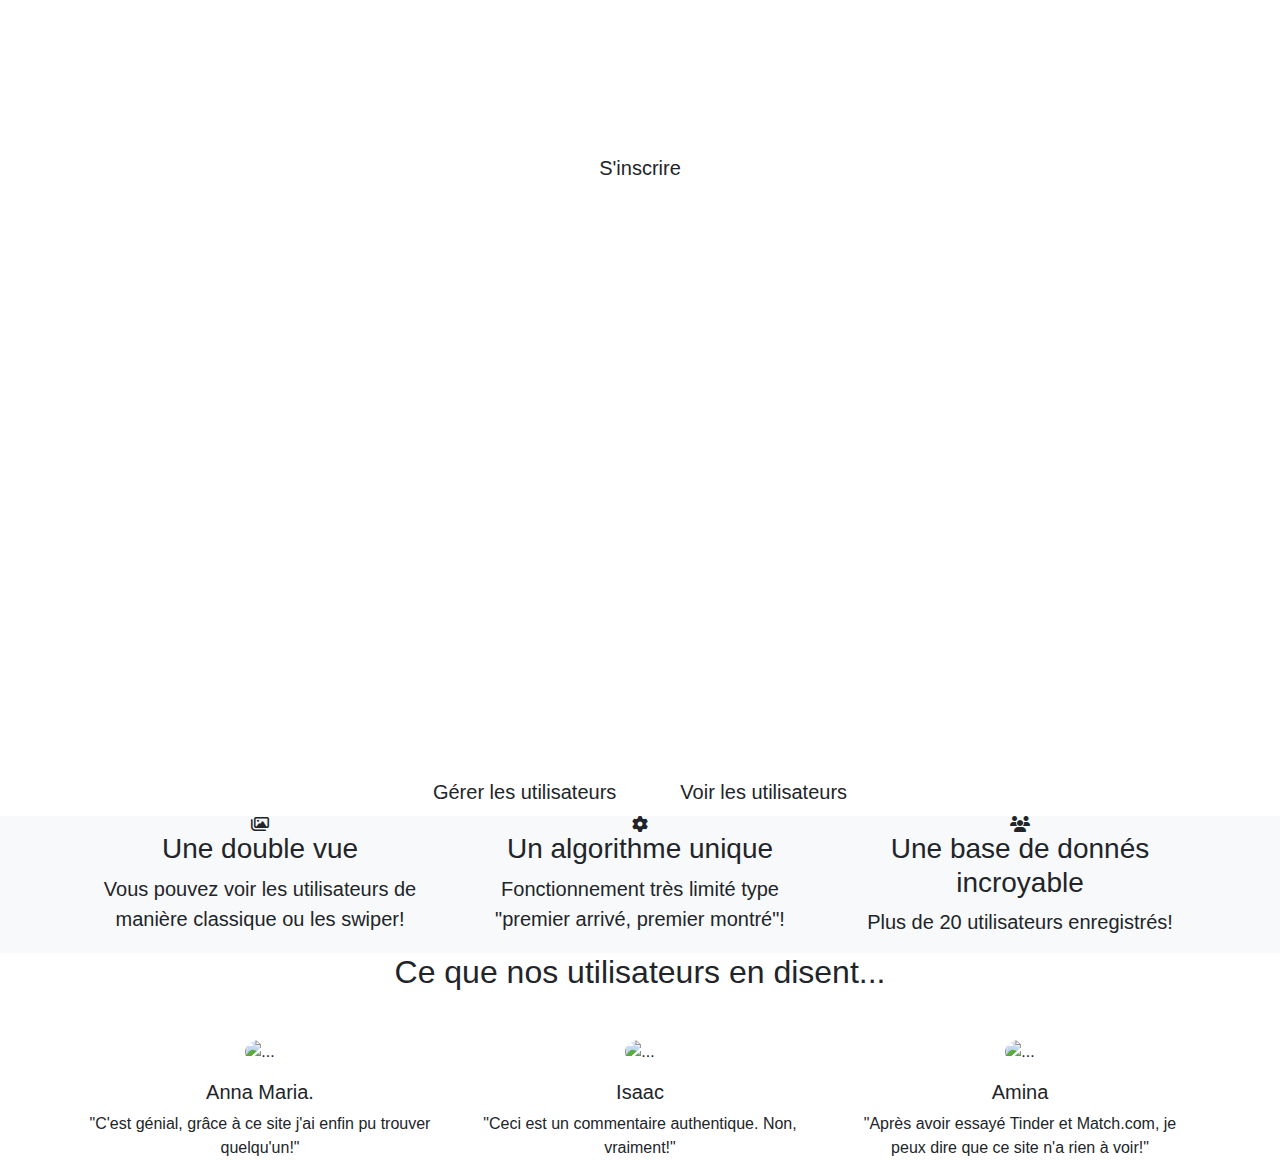
<file: src/main/resources/templates/index.html>
<!DOCTYPE html>
<html  xmlns:th="http://www.thymeleaf.org" lang="">
<head>
  <meta http-equiv="Content-Type" content="text/html; charset=UTF-8">
  <meta name="viewport" content="width=device-width,initial-scale=1.0, minimum-scale=1.0">

  <title>LUVMO - Accueil</title>
  <link rel="stylesheet" href="https://maxcdn.bootstrapcdn.com/bootstrap/4.5.2/css/bootstrap.min.css">

  <script src="https://ajax.googleapis.com/ajax/libs/jquery/3.6.0/jquery.min.js"></script>
  <script src="https://maxcdn.bootstrapcdn.com/bootstrap/3.4.1/js/bootstrap.min.js"></script>
  <link rel="stylesheet" type="text/css" th:href="@{/css/stylebs.css}"/>
  <link rel="stylesheet" type="text/css" th:href="@{/css/style.css}"/>
  <link rel="stylesheet" href="https://cdnjs.cloudflare.com/ajax/libs/font-awesome/6.1.1/css/all.min.css"/>

  <!-- Favicon-->
<!--  <link rel="icon" type="image/x-icon" href="assets/favicon.ico" />-->
  <!-- Bootstrap icons-->
  <link href="https://cdn.jsdelivr.net/npm/bootstrap-icons@1.5.0/font/bootstrap-icons.css" rel="stylesheet" type="text/css" />
  <!-- Google fonts-->
  <link href="https://fonts.googleapis.com/css?family=Lato:300,400,700,300italic,400italic,700italic" rel="stylesheet" type="text/css" />


</head>
<body>
<header>
  <div th:replace="fragments/header :: header"></div>
</header>
<header class="masthead">
  <div class="container position-relative">
    <div class="row justify-content-center">
      <div class="col-xl-6">
        <div th:if="${session.utilisateur == null}" class="text-center text-white">
          <!-- Page heading-->
          <h1 class="mb-5">Trouvez l'amour dès maintenant!</h1>
            <div class="row justify-content-center">
              <div class="col-auto text-center"><a th:href="@{/inscription}" class="btn btn-lg">S'inscrire</a></div>
            </div>
        </div>
        <div th:if="${session.utilisateur != null}" class="text-center text-white">
          <!-- Page heading-->
          <h1 th:if="${session.utilisateur.sexe && !session.utilisateur.admin}" class="mb-5">[[${session.utilisateur.prenom}]], êtes-vous prête à trouver l'amour?</h1>
          <h1 th:if="${!session.utilisateur.sexe && !session.utilisateur.admin}" class="mb-5">[[${session.utilisateur.prenom}]], êtes-vous prêt à trouver l'amour?</h1>
          <h1 th:if="${session.utilisateur.admin}" class="mb-5">[[${session.utilisateur.prenom}]], êtes-vous prêt à gérer les utilisateurs?</h1>

          <div class="row justify-content-center">
            <div class="col-auto" th:if="${session.utilisateur.admin}"><a th:href="@{/utilisateurs/liste}" class="btn btn-lg">Gérer les utilisateurs</a></div>
            <div class="col-auto" th:if="${!session.utilisateur.admin}"><a th:href="@{/utilisateurs/swipe}" class="btn btn-lg">Voir les utilisateurs</a></div>

          </div>
        </div>
      </div>
    </div>
  </div>
</header>
<!-- Icons Grid-->
<section class="features-icons bg-light text-center">
  <div class="container">
    <div class="row">
      <div class="col-lg-4">
        <div class="features-icons-item mx-auto mb-5 mb-lg-0 mb-lg-3">
          <div class="features-icons-icon d-flex"><i class="fa-regular fa-images m-auto"></i></div>
          <h3>Une double vue</h3>
          <p class="lead mb-0">Vous pouvez voir les utilisateurs de manière classique ou les swiper!</p>
        </div>
      </div>
      <div class="col-lg-4">
        <div class="features-icons-item mx-auto mb-5 mb-lg-0 mb-lg-3">
          <div class="features-icons-icon d-flex"><i class="fa-solid fa-gear m-auto"></i></div>
          <h3>Un algorithme unique</h3>
          <p class="lead mb-0">Fonctionnement très limité type "premier arrivé, premier montré"!</p>
        </div>
      </div>
      <div class="col-lg-4">
        <div class="features-icons-item mx-auto mb-0 mb-lg-3">
          <div class="features-icons-icon d-flex"><i class="fa-solid fa-users m-auto"></i></div>
          <h3>Une base de donnés incroyable</h3>
          <p class="lead mb-0">Plus de 20 utilisateurs enregistrés!</p>
        </div>
      </div>
    </div>
  </div>
</section>
<!-- Testimonials-->
<section class="testimonials text-center bg-white">
  <div class="container">
    <h2 class="mb-5">Ce que nos utilisateurs en disent...</h2>
    <div class="row">
      <div class="col-lg-4">
        <div class="testimonial-item mx-auto mb-5 mb-lg-0">
          <img class="img-fluid rounded-circle mb-3" th:src="@{${'/images/utilisateurs/Anna Maria.jpg'}}" alt="..." />
          <h5>Anna Maria.</h5>
          <p class="font-weight-light mb-0">"C'est génial, grâce à ce site j'ai enfin pu trouver quelqu'un!"</p>
        </div>
      </div>
      <div class="col-lg-4">
        <div class="testimonial-item mx-auto mb-5 mb-lg-0">
          <img class="img-fluid rounded-circle mb-3"  th:src="@{${'/images/utilisateurs/Isaac Henry.jpg'}}" alt="..." />
          <h5>Isaac</h5>
          <p class="font-weight-light mb-0">"Ceci est un commentaire authentique. Non, vraiment!"</p>
        </div>
      </div>
      <div class="col-lg-4">
        <div class="testimonial-item mx-auto mb-5 mb-lg-0">
          <img class="img-fluid rounded-circle mb-3"  th:src="@{${'/images/utilisateurs/Amina Elshal.png'}}" alt="..." />
          <h5>Amina</h5>
          <p class="font-weight-light mb-0">"Après avoir essayé Tinder et Match.com, je peux dire que ce site n'a rien à voir!"</p>
        </div>
      </div>
    </div>
  </div>
</section>
<div th:replace="fragments/footer :: footer"></div>

</body>
</html>
</file>
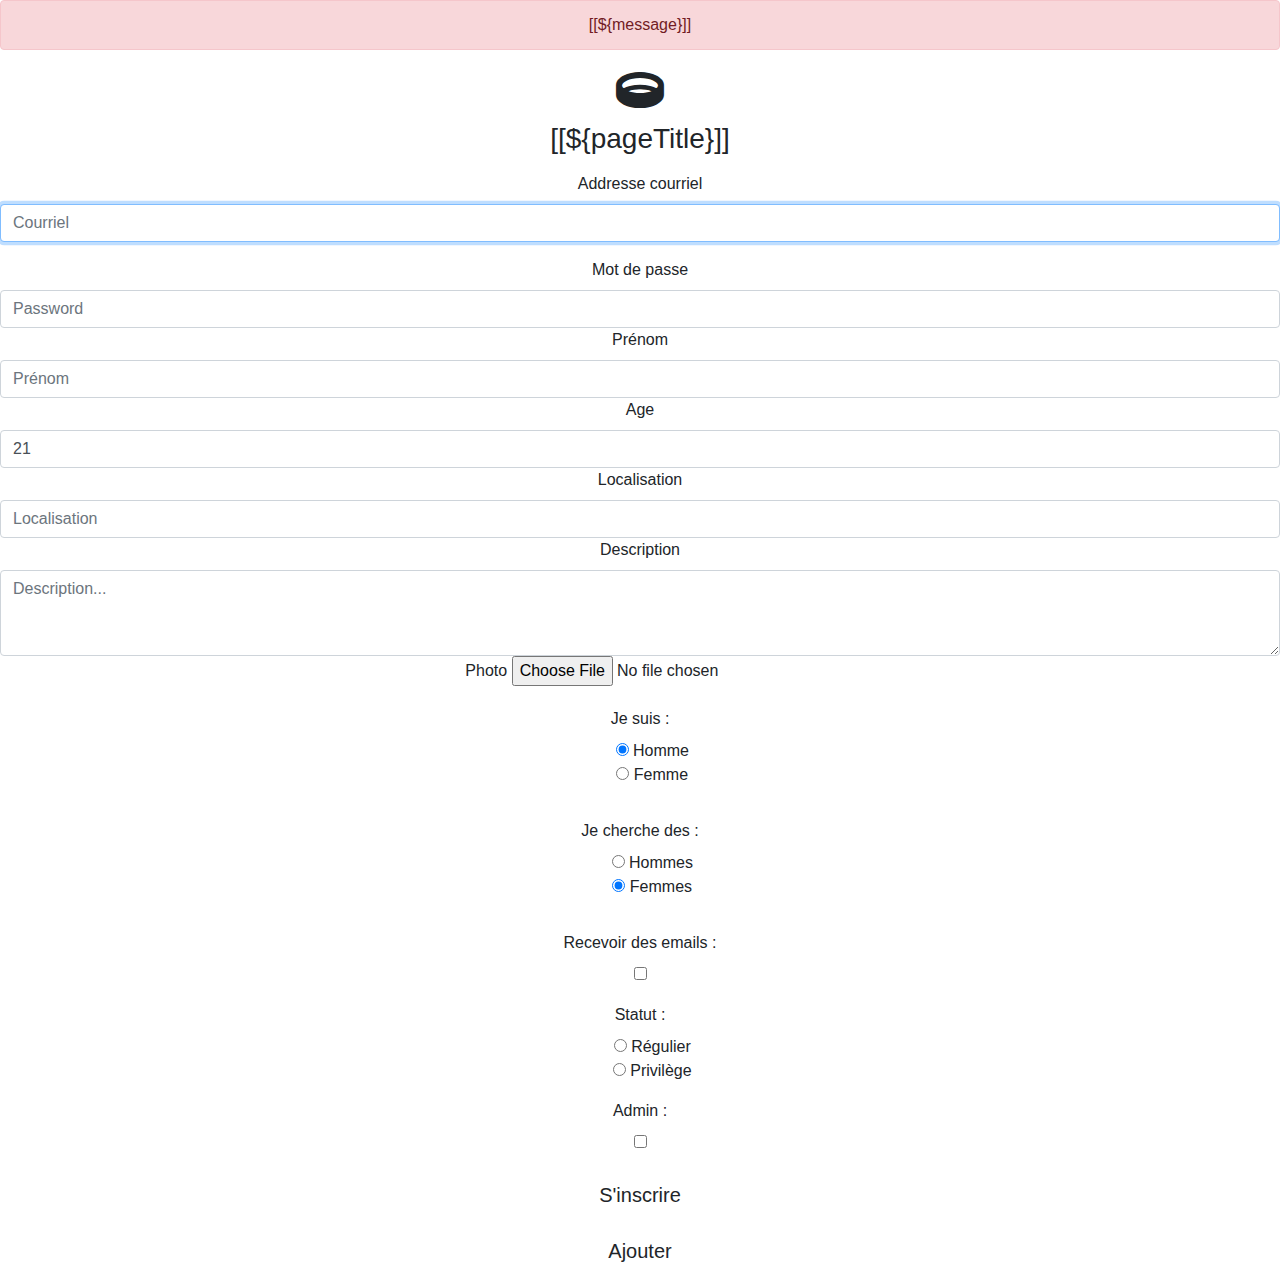
<file: src/main/resources/templates/inscription.html>
<!DOCTYPE html>
<html xmlns:th="http://www.thymeleaf.org" xmlns="http://www.w3.org/1999/html" lang="">
<head>
  <meta http-equiv="Content-Type" content="text/html; charset=UTF-8">
  <meta name="viewport" content="width=device-width,initial-scale=1.0, minimum-scale=1.0">

  <title>LUVMO - Inscription</title>
  <link rel="stylesheet" href="https://maxcdn.bootstrapcdn.com/bootstrap/4.5.2/css/bootstrap.min.css">

  <script src="https://ajax.googleapis.com/ajax/libs/jquery/3.6.0/jquery.min.js"></script>
  <script src="https://maxcdn.bootstrapcdn.com/bootstrap/3.4.1/js/bootstrap.min.js"></script>
  <link rel="stylesheet" href="https://cdnjs.cloudflare.com/ajax/libs/font-awesome/6.1.1/css/all.min.css"/>
  <script src="https://cdnjs.cloudflare.com/ajax/libs/popper.js/1.12.3/umd/popper.min.js" ></script>
  <script src="https://maxcdn.bootstrapcdn.com/bootstrap/4.0.0-beta.2/js/bootstrap.min.js"></script>

  <link rel="stylesheet" type="text/css" th:href="@{/css/style.css}"/>
  <link rel="stylesheet" type="text/css" th:href="@{/css/signin.css}"/>
  <link rel="stylesheet" type="text/css" th:href="@{/css/stylebs.css}"/>



</head>
<body>
<header>
  <div th:replace="fragments/header :: header"></div>

</header>
<div th:if="${message!= null}" class="alert alert-danger text-center">
  [[${message}]]
</div>

<div class="form-body text-center">
<form class="form-signin" th:action="@{/inscription}" method="post" th:object="${utilisateur}" enctype="multipart/form-data" onsubmit="return checkEmail(this);">
  <i class="fa-solid fa-ring fa-3x mb-2"></i>

  <h1 class="h3 mb-3 font-weight-normal">[[${pageTitle}]]</h1>
  <input type="hidden" th:field="*{id}" />

  <div class="form-group">
  <label for="email">Addresse courriel</label>
  <input type="email" id="email" maxlength="120" class="form-control" th:field="*{email}" placeholder="Courriel" required autofocus
         oninvalid="this.setCustomValidity('Veuillez entrer un email valide.')"
         oninput="setCustomValidity('')">
  </div>

  <label for="password">Mot de passe</label>
  <input type="password" id="password" class="form-control" th:field="*{password}" placeholder="Password" required
         pattern="(?=^.{8,}$)((?=.*\d)|(?=.*\W+))(?![.\n])(?=.*[A-Z])(?=.*[a-z]).*$"
         oninvalid="this.setCustomValidity('Votre mot de passe doit faire minimum 8 caractères de long, contenir au moins une minuscule, une majuscule et un nombre/caractère spécial..')"
         oninput="setCustomValidity('')"
  >

  <label for="prenom">Prénom</label>
  <input type="text" id="prenom" class="form-control" max="45" th:field="*{prenom}" placeholder="Prénom" required
         pattern="[a-zA-Z]{1,30}"
         oninvalid="this.setCustomValidity('Veuillez rentrer un prenom valide, lettres uniquement.')"
         oninput="setCustomValidity('')">

  <label for="age">Age</label>
  <input type="number" min="21" value="21" max="100" step="any" id="age" class="form-control" th:field="*{age}" placeholder="Age" required
         oninvalid="this.setCustomValidity('Veuillez rentrer un age valide.')"
         oninput="setCustomValidity('')">

  <label for="localisation">Localisation</label>
  <input type="text" id="localisation" class="form-control" maxlength="60" th:field="*{localisation}" placeholder="Localisation" required
         pattern="[a-zA-Z]{1,50}"
         oninvalid="this.setCustomValidity('Veuillez rentrer une localisation valide, lettres uniquement.')"
         oninput="setCustomValidity('')">

  <label for="description" >Description</label>
  <textarea class="form-control" id="description" th:field="*{description}" rows="3" maxlength="500" placeholder="Description..."></textarea>

  <label>Photo</label>
  <input type="file" id="fileImage" name="fileImage"/>

  <div class="form-group py-3">
    <label class="control-label" for="sexe">Je suis : </label>
    <div class="form-check">
      <label class="radio" for="homme"></label>
      <input type="radio" id="homme" value="false" name="sexe" th:field="*{sexe}" checked />
      Homme</label>
    </div>
    <div class="form-check">
      <label class="radio" for="femme"></label>
      <input type="radio" id="femme" value="true" name="sexe" th:field="*{sexe}"/>
      Femme</label>
    </div>
  </div>

  <div class="form-group pb-3">
    <label class="control-label" for="preference">Je cherche des : </label>
    <div class="form-check">
      <label class="radio" for="hommes"></label>
      <input type="radio" id="hommes" value="false" name="preference" th:field="*{preference}" />
      Hommes</label>
    </div>
    <div class="form-check">
      <label class="radio" for="femmes"></label>
      <input type="radio" id="femmes" value="true" name="preference" th:field="*{preference}" checked/>
      Femmes</label>
    </div>
  </div>

  <div class="form-group">
    <label for="emails">Recevoir des emails : </label>
    <div class="checkbox mb-3">
      <input type="checkbox" id="emails" th:field="*{recevoirEmails}">
    </div>
  </div>

  <div th:if="${session.status == 'Admin'}" class="form-group">
    <label for="statut">Statut : </label>
      <div class="form-check">
        <label class="radio" for="regulier"></label>
        <input type="radio" id="regulier" value="false" name="statut" th:field="*{privilege}"/>
        Régulier</label>
      </div>
      <div class="form-check">
        <label class="radio" for="privilege"></label>
        <input type="radio" id="privilege" value="true" name="statut" th:field="*{privilege}"/>
        Privilège</label>
      </div>
  </div>

  <div th:if="${session.status == 'Admin'}" class="form-group">
    <label for="admin">Admin : </label>
      <div class="checkbox mb-3">
        <input type="checkbox" id="admin" th:field="*{admin}">
      </div>
  </div>

  <button th:if="${session.status != 'Admin'}" class="btn btn-lg btn-block" type="submit">S'inscrire</button>
  <button th:if="${session.status == 'Admin'}" class="btn btn-lg btn-block" type="submit">Ajouter</button>

</form>
</div>

  <div th:replace="fragments/footer :: footer"></div>

<!--Model dialogue -->
<div class="modal fade text-center" id="modalDialog">
  <div class="modal-dialog">
    <div class="modal-content">
      <div class="modal-header">
        <h4 class="modal-title" id="modalTitle">Avertissement</h4>
        <button type="button" class="close" data-dismiss="modal">&times;</button>
      </div>

      <div class="modal-body">
        <span id="modalBody"></span>
      </div>

      <div class="modal-footer">
        <button  type="button" class="btn btn-danger" data-dismiss="modal">Fermer</button>
      </div>
    </div>
  </div>
</div>
<script>
                function checkEmail(form) {
                    $.ajax({

                        type : 'POST',
                        url :  '[[@{/utilisateurs/check_email}]]',
                        data: {email:$("#email").val(), id:$("#id").val()},
                        success : function(data) {
                            if(data==='OK'){
                               form.submit();
                            }else{
                                showModalDialog("Avertissement", "Cet email est déjà pris.")
                            }
                        }
                    });

                    return false;
                }
                function showModalDialog(title, message) {
                    $("#modalTitle").text(title);
                    $("#modalBody").text(message);
                    $("#modalDialog").modal();

                }
            </script>
</body>
</html>
</file>
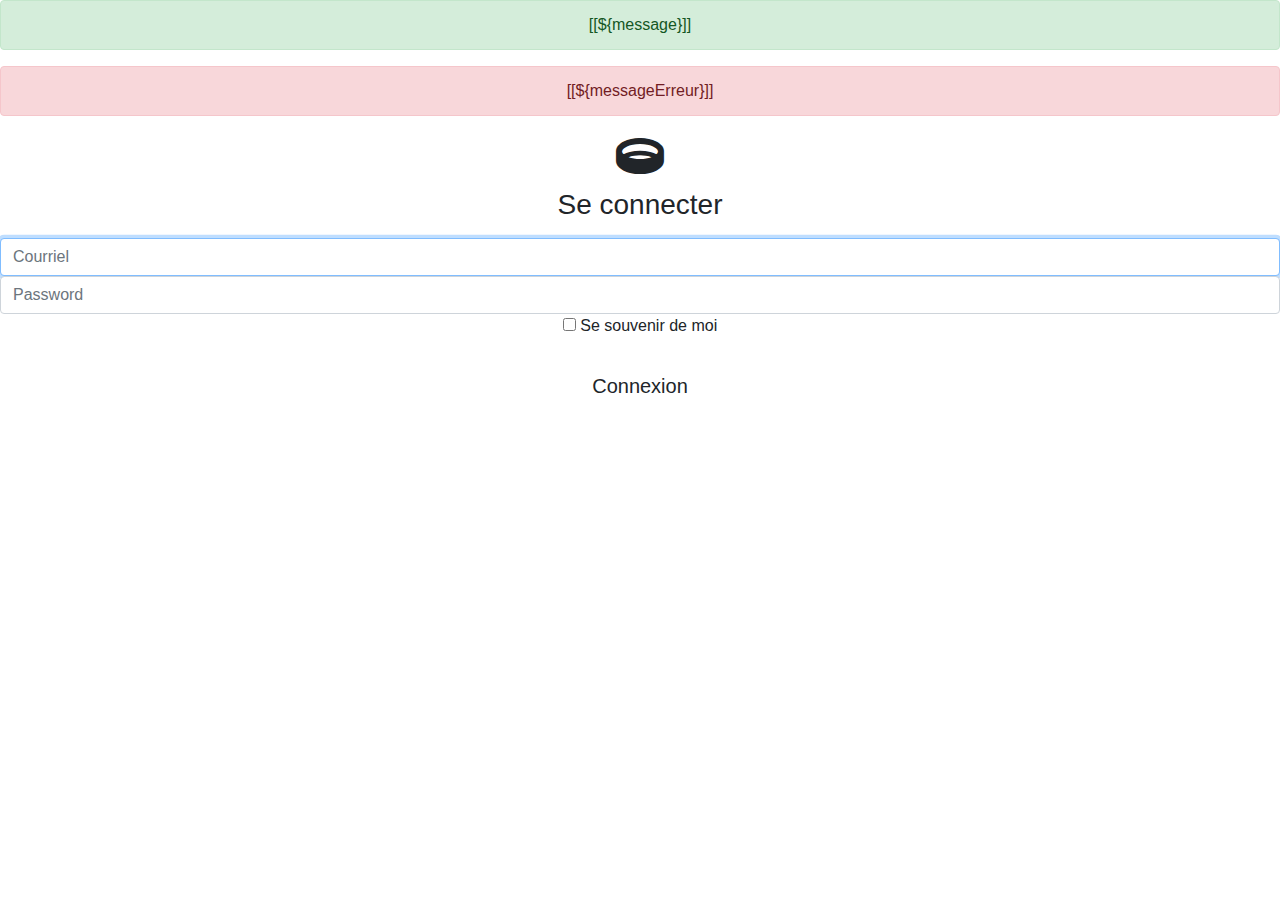
<file: src/main/resources/templates/login.html>
<!DOCTYPE html>
<html xmlns:th="http://www.thymeleaf.org" xmlns="http://www.w3.org/1999/html" lang="">
<head>
  <meta http-equiv="Content-Type" content="text/html; charset=UTF-8">
  <meta name="viewport" content="width=device-width,initial-scale=1.0, minimum-scale=1.0">

  <title>LUVMO - Login</title>
  <link rel="stylesheet" href="https://maxcdn.bootstrapcdn.com/bootstrap/4.5.2/css/bootstrap.min.css">
  <script src="https://ajax.googleapis.com/ajax/libs/jquery/3.6.0/jquery.min.js"></script>
  <script src="https://cdnjs.cloudflare.com/ajax/libs/popper.js/1.12.3/umd/popper.min.js" ></script>
  <script src="https://maxcdn.bootstrapcdn.com/bootstrap/4.0.0-beta.2/js/bootstrap.min.js"></script>
  <link rel="stylesheet" href="https://cdnjs.cloudflare.com/ajax/libs/font-awesome/6.1.1/css/all.min.css"/>

  <link rel="stylesheet" type="text/css" th:href="@{/css/style.css}"/>
  <link rel="stylesheet" type="text/css" th:href="@{/css/signin.css}"/>
  <link rel="stylesheet" type="text/css" th:href="@{/css/stylebs.css}"/>



</head>
<body>
<header>
  <div th:replace="fragments/header :: header"></div>

</header>
<div th:if="${message!= null}" class="alert alert-success text-center">
  [[${message}]]
</div>
<div th:if="${messageErreur!= null}" class="alert alert-danger text-center">
  [[${messageErreur}]]
</div>

<div class="form-body text-center">
<form class="form-signin" th:action="@{/connexion}" method="post" th:object="${utilisateur}" onsubmit="return checkIdentifiants(this);">
  <i class="fa-solid fa-ring fa-3x mb-2"></i>
  <h1 class="h3 mb-3 font-weight-normal">Se connecter</h1>
  <label for="email" class="sr-only">Addresse courriel</label>
  <input type="email" id="email" class="form-control" th:field="*{email}" placeholder="Courriel" required autofocus>
  <label for="password" class="sr-only">Mot de passe</label>
  <input type="password" id="password" class="form-control" th:field="*{password}" placeholder="Password" required>
  <div class="checkbox mb-3">
    <label>
      <input type="checkbox" value="remember-me"> Se souvenir de moi
    </label>
  </div>
  <button class="btn btn-lg btn-block" type="submit">Connexion</button>
</form>
</div>

  <div th:replace="fragments/footer :: footer"></div>

<!--Model dialogue -->
<div class="modal fade text-center" id="modalDialog">
  <div class="modal-dialog">
    <div class="modal-content">
      <div class="modal-header">
        <h4 class="modal-title" id="modalTitle">Avertissement</h4>
        <button type="button" class="close" data-dismiss="modal">&times;</button>
      </div>

      <div class="modal-body">
        <span id="modalBody"></span>
      </div>

      <div class="modal-footer">
        <button type="button" class="btn btn-danger" data-dismiss="modal">Fermer</button>
      </div>
    </div>
  </div>
</div>
<script>
                function checkIdentifiants(form) {
                    $.ajax({

                        type : 'POST',
                        url :  '[[@{/utilisateurs/check_identifiants}]]',
                        data: {email:$("#email").val(), password:$("#password").val()},
                        success : function(data) {
                            if(data==='OK'){
                               form.submit();
                            }else{
                                showModalDialog("Avertissement", "Identifiants invalides.")
                            }
                        }
                    });

                    return false;
                }
                function showModalDialog(title, message) {
                    $("#modalTitle").text(title);
                    $("#modalBody").text(message);
                    $("#modalDialog").modal();

                }
            </script>
</body>
</html>
</file>
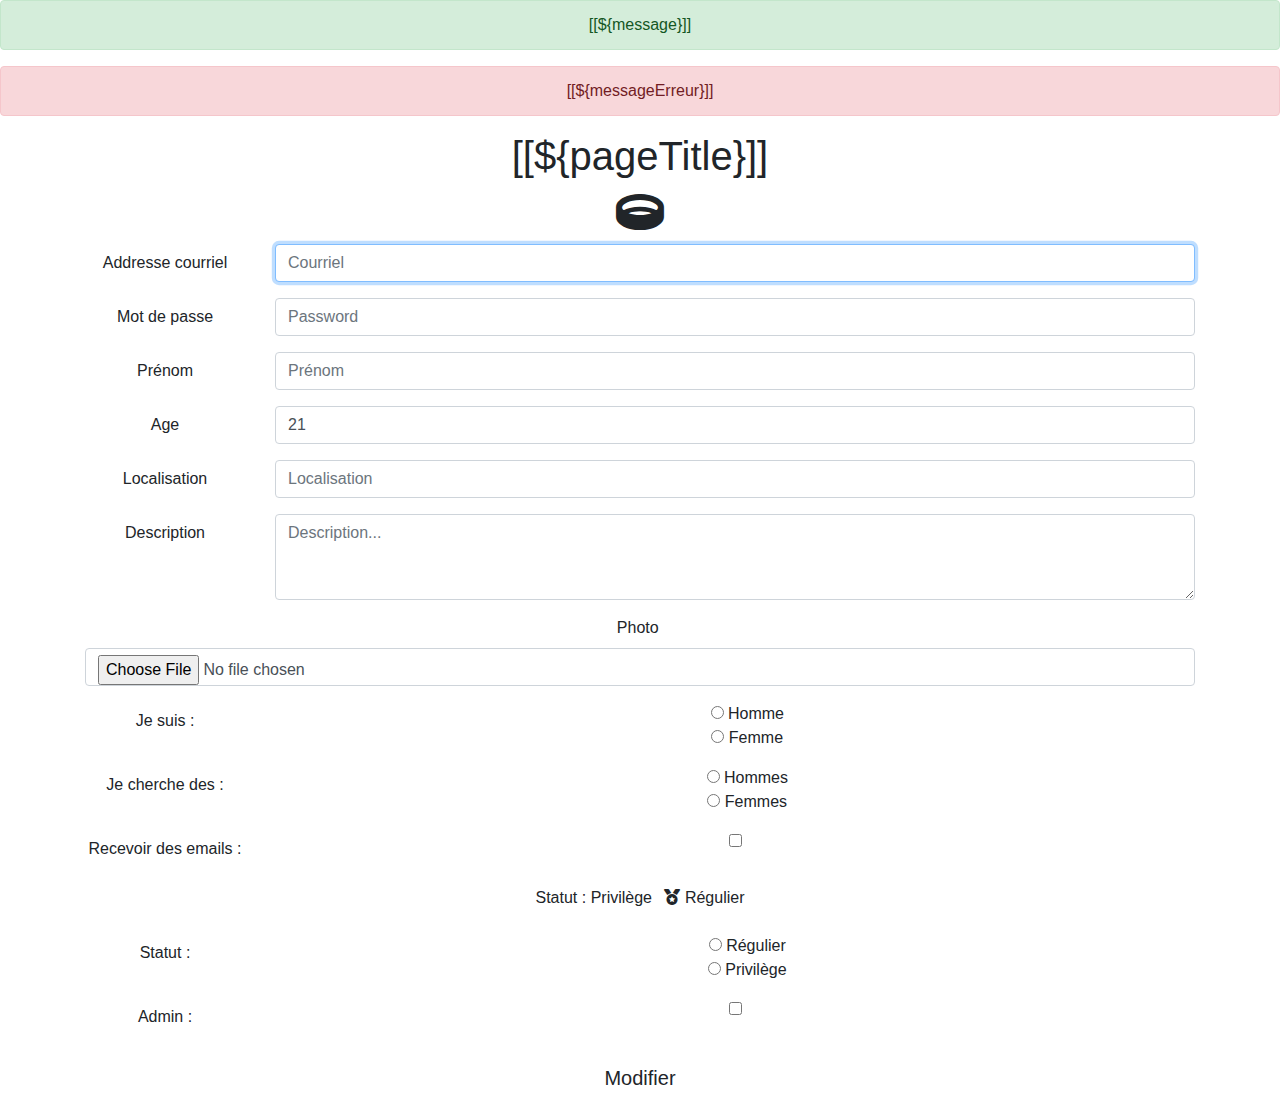
<file: src/main/resources/templates/profil.html>
<!DOCTYPE html>
<html xmlns:th="http://www.thymeleaf.org" lang="">
<head>
    <meta http-equiv="Content-Type" content="text/html; charset=UTF-8">
    <meta name="viewport" content="width=device-width,initial-scale=1.0, minimum-scale=1.0">

    <title>Site de rencontre - [[${pageTitle}]]</title>
    <link rel="stylesheet" href="https://maxcdn.bootstrapcdn.com/bootstrap/4.5.2/css/bootstrap.min.css">
    <!--<script src="https://ajax.googleapis.com/ajax/libs/jquery/3.6.0/jquery.min.js"></script>
    <script src="https://cdnjs.cloudflare.com/ajax/libs/popper.js/1.12.3/umd/popper.min.js" ></script>
    <script src="https://maxcdn.bootstrapcdn.com/bootstrap/4.0.0-beta.2/js/bootstrap.min.js"></script>
    <link rel="stylesheet" href="https://cdnjs.cloudflare.com/ajax/libs/font-awesome/6.1.1/css/all.min.css"/>-->

    <script src="https://ajax.googleapis.com/ajax/libs/jquery/3.6.0/jquery.min.js"></script>
    <script src="https://maxcdn.bootstrapcdn.com/bootstrap/3.4.1/js/bootstrap.min.js"></script>
    <link rel="stylesheet" href="https://cdnjs.cloudflare.com/ajax/libs/font-awesome/6.1.1/css/all.min.css"/>
    <script src="https://cdnjs.cloudflare.com/ajax/libs/popper.js/1.12.3/umd/popper.min.js" ></script>
    <script src="https://maxcdn.bootstrapcdn.com/bootstrap/4.0.0-beta.2/js/bootstrap.min.js"></script>

    <link rel="stylesheet" type="text/css" th:href="@{/css/style.css}"/>
    <link rel="stylesheet" type="text/css" th:href="@{/css/signin.css}"/>
    <link rel="stylesheet" type="text/css" th:href="@{/css/stylebs.css}"/>


</head>
<body>
<header>
    <div th:replace="fragments/header :: header"></div>

</header>
<div th:if="${message!= null}" class="alert alert-success text-center">
    [[${message}]]
</div>
<div th:if="${messageErreur!= null}" class="alert alert-danger text-center">
    [[${messageErreur}]]
</div>
<div class="container text-center">
    <h1>[[${pageTitle}]]</h1>
    <div class="text-center">
        <form th:action="@{/profil}" method="post" th:object="${utilisateur}"
              enctype="multipart/form-data" onsubmit="return checkEmail(this);">
            <i class="fa-solid fa-ring fa-3x mb-2"></i>
            <input type="hidden" th:field="*{id}"/>

            <div class="form-group row">
                <label for="email" class="col-sm-2 col-form-label">Addresse courriel</label>
                <div class="col-sm-10">
                    <input type="email" id="email" maxlength="120" class="form-control" th:field="*{email}"
                           placeholder="Courriel" required autofocus
                           oninvalid="this.setCustomValidity('Veuillez entrer un email valide.')"
                           oninput="setCustomValidity('')">
                </div>
            </div>

            <div class="form-group row">
                <label for="password" class="col-sm-2 col-form-label">Mot de passe</label>
                <div class="col-sm-10">
                    <input type="password" id="password" class="form-control" th:field="*{password}"
                           placeholder="Password"
                           pattern="(?=^.{8,}$)((?=.*\d)|(?=.*\W+))(?![.\n])(?=.*[A-Z])(?=.*[a-z]).*$"
                           oninvalid="this.setCustomValidity('Votre mot de passe doit faire minimum 8 caractères de long, contenir au moins une minuscule, une majuscule et un nombre/caractère spécial..')"
                           oninput="setCustomValidity('')">
                </div>
            </div>

            <div class="form-group row">
                <label for="prenom" class="col-sm-2 col-form-label">Prénom</label>
                <div class="col-sm-10">
                    <input type="text" id="prenom" class="form-control" max="45" th:field="*{prenom}"
                           placeholder="Prénom" required
                           pattern="[a-zA-Z]{1,30}"
                           oninvalid="this.setCustomValidity('Veuillez rentrer un prenom valide, lettres uniquement.')"
                           oninput="setCustomValidity('')">
                </div>
            </div>

            <div class="form-group row">
                <label for="age" class="col-sm-2 col-form-label">Age</label>
                <div class="col-sm-10">
                    <input type="number" min="21" value="21" max="100" step="any" id="age" class="form-control"
                           th:field="*{age}" placeholder="Age" required
                           oninvalid="this.setCustomValidity('Veuillez rentrer un age valide.')"
                           oninput="setCustomValidity('')">
                </div>
            </div>

            <div class="form-group row">
                <label for="localisation" class="col-sm-2 col-form-label">Localisation</label>
                <div class="col-sm-10">
                    <input type="text" id="localisation" class="form-control" maxlength="60" th:field="*{localisation}"
                           placeholder="Localisation" required
                           pattern="[a-zA-Z]{1,50}"
                           oninvalid="this.setCustomValidity('Veuillez rentrer une localisation valide, lettres uniquement.')"
                           oninput="setCustomValidity('')">
                </div>
            </div>

            <div class="form-group row">
                <label for="description" class="col-sm-2 col-form-label">Description</label>
                <div class="col-sm-10">
                    <textarea class="form-control" id="description" th:field="*{description}" rows="3" maxlength="500"
                              placeholder="Description..."></textarea>
                </div>
            </div>

            <div class="form-group">
                <label for="fileImage">Photo </label>
                <img class="imgListe" th:src="@{${'/images/utilisateurs/' + utilisateur.imgLink}}"/>
                <input type="file" class="form-control" id="fileImage" name="fileImage"/>
                <input type="hidden" id="imgLink" name="imgLink" th:field="*{imgLink}"/>
            </div>


            <div class="form-group row">
                <label class="col-sm-2 col-form-label" for="sexe">Je suis : </label>
                <div class="col-sm-10">
                    <div class="form-check">
                        <label class="radio" for="homme"></label>
                        <input type="radio" id="homme" value="false" name="sexe" th:field="*{sexe}"/>
                        Homme</label>
                    </div>
                    <div class="form-check">
                        <label class="radio" for="femme"></label>
                        <input type="radio" id="femme" value="true" name="sexe" th:field="*{sexe}"/>
                        Femme</label>
                    </div>
                </div>
            </div>

            <div class="form-group row">
                <label class="col-sm-2 col-form-label" for="preference">Je cherche des : </label>
                <div class="col-sm-10">
                    <div class="form-check">
                        <label class="radio" for="hommes"></label>
                        <input type="radio" id="hommes" value="false" name="preference" th:field="*{preference}"/>
                        Hommes</label>
                    </div>
                    <div class="form-check">
                        <label class="radio" for="femmes"></label>
                        <input type="radio" id="femmes" value="true" name="preference" th:field="*{preference}"/>
                        Femmes</label>
                    </div>
                </div>
            </div>

            <div class="form-group row">
                <label class="col-sm-2 col-form-label" for="emails">Recevoir des emails : </label>
                <div class="checkbox mb-3 col-sm-10">
                    <input type="checkbox" id="emails" th:field="*{recevoirEmails}">
                </div>
            </div>

            <div th:if="${!session.utilisateur.admin}" class="form-group">
                <label>Statut : </label>
                <span th:if="${session.utilisateur.privilege}">Privilège <i
                        class="fa-solid fa-medal icon-gold pl-2"></i></span>
                <span th:if="${!session.utilisateur.privilege}">Régulier</span>
                <input type="hidden" id="statutUSer" name="privilege" th:field="*{privilege}"/>
            </div>

            <div th:if="${session.status == 'Admin'}" class="form-group row">
                <label class="col-sm-2 col-form-label" for="statut">Statut : </label>
                <div class="col-sm-10">
                    <div class="form-check">
                        <label class="radio" for="regulier"></label>
                        <input type="radio" id="regulier" value="false" name="statut" th:field="*{privilege}"/>
                        Régulier</label>
                    </div>
                    <div class="form-check">
                        <label class="radio" for="privilege"></label>
                        <input type="radio" id="privilege" value="true" name="statut" th:field="*{privilege}"/>
                        Privilège</label>
                    </div>
                </div>
            </div>

            <div th:if="${session.status == 'Admin'}" class="form-group row">
                <label class="col-sm-2 col-form-label" for="admin">Admin : </label>
                <div class="col-sm-10">
                    <div class="checkbox mb-3">
                        <input type="checkbox" id="admin" th:field="*{admin}">
                    </div>
                </div>
            </div>

            <button class="btn btn-lg" type="submit">Modifier</button>
        </form>
    </div>

    <div th:replace="fragments/footer :: footer"></div>

    <!--Model dialogue -->
    <div class="modal fade text-center" id="modalDialog">
        <div class="modal-dialog">
            <div class="modal-content">
                <div class="modal-header">
                    <h4 class="modal-title" id="modalTitle">Avertissement</h4>
                    <button type="button" class="close" data-dismiss="modal">&times;</button>
                </div>

                <div class="modal-body">
                    <span id="modalBody"></span>
                </div>

                <div class="modal-footer">
                    <button type="button" class="btn btn-danger" data-dismiss="modal">Fermer</button>
                </div>
            </div>
        </div>
    </div>
    <script>
                function checkEmail(form) {
                    $.ajax({

                        type : 'POST',
                        url :  '[[@{/utilisateurs/check_email}]]',
                        data: {email:$("#email").val(), id:$("#id").val()},
                        success : function(data) {
                            if(data==='OK'){
                               form.submit();
                            }else{
                                showModalDialog("Avertissement", "Cet email est déjà pris.")
                            }
                        }
                    });

                    return false;
                }
                function showModalDialog(title, message) {
                    $("#modalTitle").text(title);
                    $("#modalBody").text(message);
                    $("#modalDialog").modal();

                }

    </script>


</div>
</body>
</html>
</file>
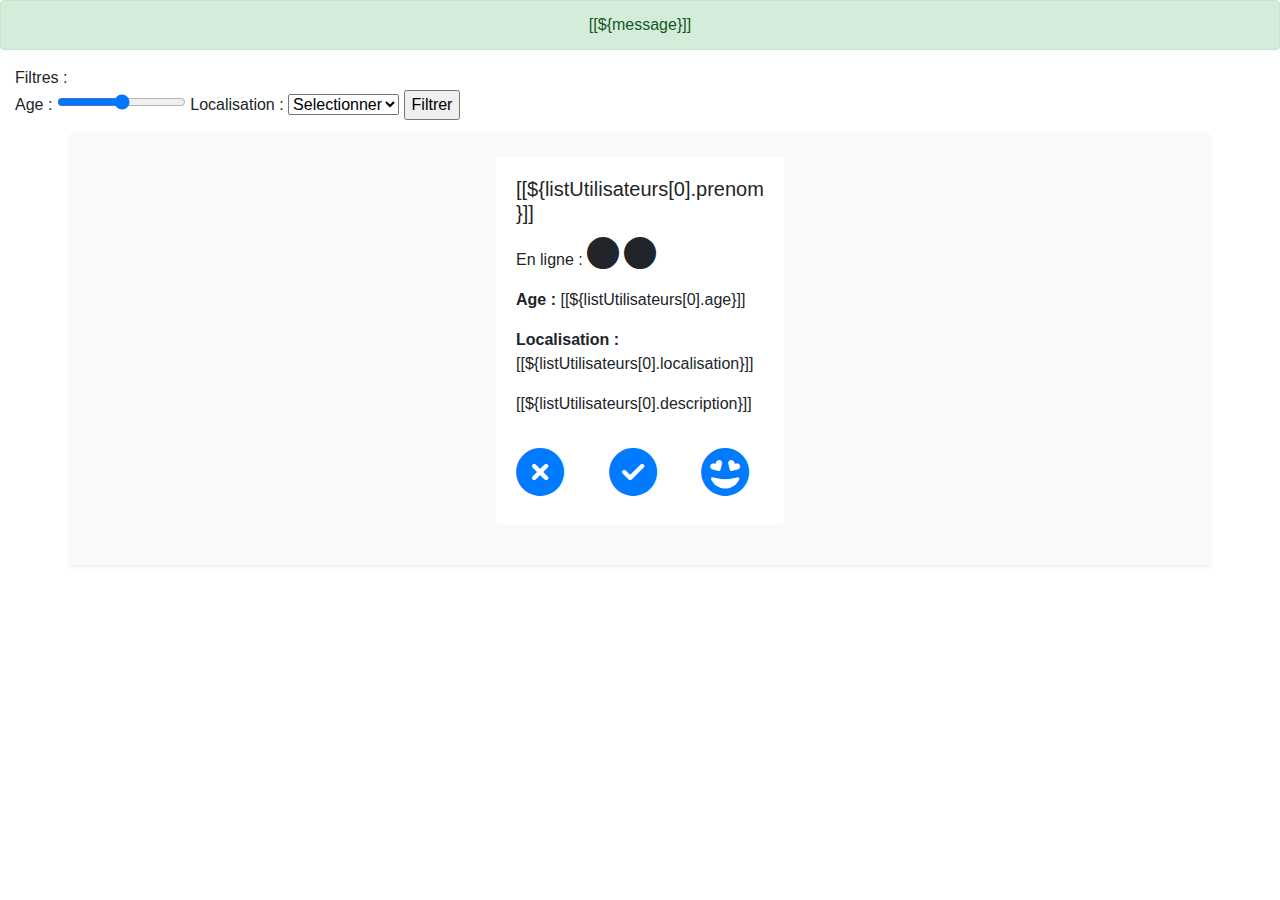
<file: src/main/resources/templates/utilisateurs-swipe.html>
<!DOCTYPE html>
<html  xmlns:th="http://www.thymeleaf.org" lang="">
<head>
    <meta http-equiv="Content-Type" content="text/html; charset=UTF-8">
    <meta name="viewport" content="width=device-width,initial-scale=1.0, minimum-scale=1.0">

    <title>LUVMO - Swipez les Utilisateurs</title>

    <link rel="stylesheet" href="https://maxcdn.bootstrapcdn.com/bootstrap/4.5.2/css/bootstrap.min.css">
    <script src="https://ajax.googleapis.com/ajax/libs/jquery/3.6.0/jquery.min.js"></script>
    <script src="https://maxcdn.bootstrapcdn.com/bootstrap/3.4.1/js/bootstrap.min.js"></script>
    <link rel="stylesheet" href="https://cdnjs.cloudflare.com/ajax/libs/font-awesome/6.1.1/css/all.min.css"/>

    <link rel="stylesheet" type="text/css" th:href="@{/css/style.css}"/>
    <link rel="stylesheet" type="text/css" th:href="@{/css/stylebs.css}"/>


</head>
<body>
<header>
    <div th:replace="fragments/header :: header"></div>
</header>
<div th:if="${message!= null}" class="alert alert-success text-center">
    [[${message}]]
</div>
<div class="container-fluid">
    <div>
            <span th:if="${session.status != null}">Filtres :
                <form th:action="@{/utilisateurs/liste}" method="get">
                    <label for="age">Age : </label>
                    <input type="range" id="age" name="age" min="21" max="100" th:value="${session.limiteAge} != null ? session.limiteAge : 100">

                    <label for="localisation">Localisation : </label>
                    <select name="localisation" id="localisation">
                        <option value=null selected disabled hidden>Selectionner</option>
                        <option th:each="loc : ${listLocalisations}" th:value="${loc}">[[${loc}]]</option>
                    </select>
                        <input type="submit"  value="Filtrer" />
                </form>
            </span>
    </div>

    <div th:if="${!listUtilisateurs.isEmpty()}" class="container rounded mt-2 bg-light p-md-4 mb-3 shadow-sm">
        <div class="container">
            <div class="row" id="card-container">
                <div class="col-sm" id="">
                <div class="card rounded-20 border-0 mb-3 mx-auto bg-table" style="width: 18rem;">
                    <img class="card-img-top rounded-20" th:src="@{${'/images/utilisateurs/' + listUtilisateurs[0].imgLink}}" alt="">
                    <div class="card-body">
                        <h5 class="card-title">[[${listUtilisateurs[0].prenom}]]</h5>
                        <p>En ligne :
                            <i th:if="${listUtilisateurs[0].enLigne}" class="fa-solid fa-circle fa-2x icon-green"></i>
                            <i th:if="${!listUtilisateurs[0].enLigne}" class="fa-solid fa-circle fa-2x icon-dark"></i>

                        </p>
                        <p><strong>Age : </strong>[[${listUtilisateurs[0].age}]]</p>
                        <p><strong>Localisation : </strong>[[${listUtilisateurs[0].localisation}]]</p>
                        <p class="card-text">[[${listUtilisateurs[0].description}]]</p>
                    </div>
                    <div th:if="${session.status != null}" class="card-footer bg-transparent border-0 justify-content-around row">
                        <a class="col-sm-4 pb-2 mb-2" th:href="@{'/utilisateurs/swipe/dislike/' + ${listUtilisateurs[0].id}}" title="Dislike"><i class="fa-solid fa-circle-xmark fa-3x icon-red"></i></a>
                        <a class="col-sm-4 pb-2 mb-2" th:href="@{'/utilisateurs/swipe/like/' + ${listUtilisateurs[0].id}}" title="Like"><i class="fa-solid fa-check-circle fa-3x icon-green"></i></a>
                        <a th:if="${session.status == 'Privilège'}" class="col-sm-4 pb-2 mb-2" th:href="@{'/utilisateurs/liste/superlike/' + ${listUtilisateurs[0].id}}" title="Superlike"><i class="fa-solid fa-face-grin-hearts fa-3x icon-gold"></i></a>
                    </div>
                    </div>
                </div>
            </div>
        </div>
    </div>
</div>
<div th:replace="fragments/footer :: footer"></div>

</body>
</html>
</file>
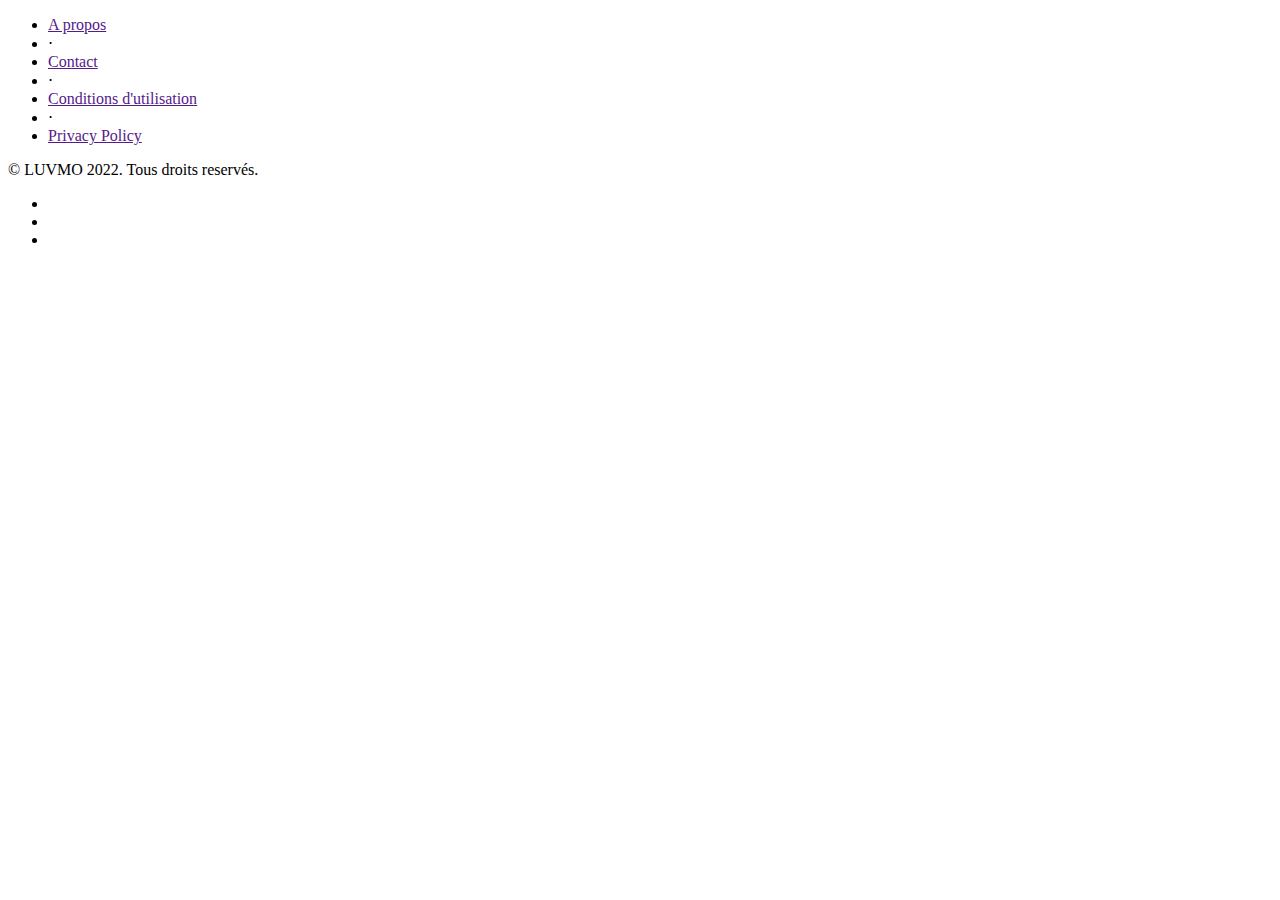
<file: src/main/resources/templates/fragments/footer.html>
<!DOCTYPE html>
<html  xmlns:th="http://www.thymeleaf.org" lang="">
    <footer th:fragment="footer" class="footer bg-light">
        <div class="container">
            <div class="row">
                <div class="col-lg-6 h-100 text-center text-lg-start my-auto">
                    <ul class="list-inline mb-2">
                        <li class="list-inline-item"><a href="">A propos</a></li>
                        <li class="list-inline-item">⋅</li>
                        <li class="list-inline-item"><a href="">Contact</a></li>
                        <li class="list-inline-item">⋅</li>
                        <li class="list-inline-item"><a href="">Conditions d'utilisation</a></li>
                        <li class="list-inline-item">⋅</li>
                        <li class="list-inline-item"><a href="">Privacy Policy</a></li>
                    </ul>
                    <p class="text-muted small mb-4 mb-lg-0">&copy; LUVMO 2022. Tous droits reservés.</p>
                </div>
                <div class="col-lg-6 h-100 text-center text-lg-end my-auto">
                    <ul class="list-inline mb-0">
                        <li class="list-inline-item me-4">
                            <a href="facebook.com"><i class="bi-facebook fs-3"></i></a>
                        </li>
                        <li class="list-inline-item me-4">
                            <a href="twitter.com"><i class="bi-twitter fs-3"></i></a>
                        </li>
                        <li class="list-inline-item">
                            <a href="instagram.com"><i class="bi-instagram fs-3"></i></a>
                        </li>
                    </ul>
                </div>
            </div>
        </div>
    </footer>
</html>
</file>
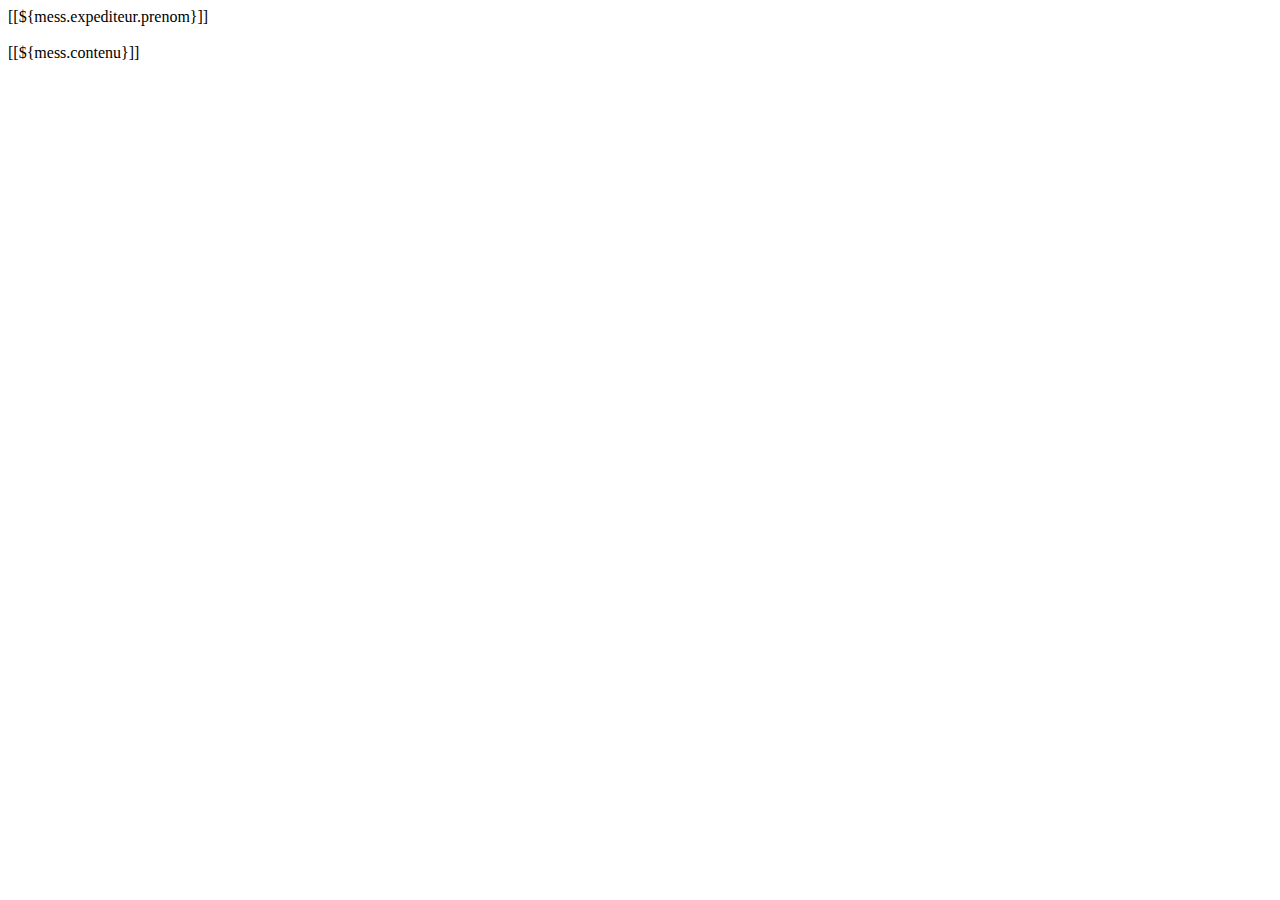
<file: src/main/resources/templates/fragments/messages.html>
<!DOCTYPE html>
<html  xmlns:th="http://www.thymeleaf.org" lang="">
<div th:fragment="nouveauxMessages" th:if="${listNouveauxMessages!=null and !listNouveauxMessages.empty}" th:each="mess : ${listNouveauxMessages}">
<div  th:if="${mess.expediteur != session.utilisateur}" class="row justify-content-left align-items-center">
    <div class="col-auto"> <div class="pl-lg-5 pl-md-3 pl-1 name">[[${mess.expediteur.prenom}]]</div>
        <img th:src="@{${'/images/utilisateurs/' + mess.expediteur.imgLink}}" class="rounded-circle imgMatchs" alt="">
    </div>
    <div class="col-auto py-2 bg-message-dest">[[${mess.contenu}]]</div>
    <div class="col align-middle text-muted font-italic font-weight-light" th:text="${#dates.format(new java.util.Date(mess.date), 'yyyy-MM-dd HH:mm')}"></div>
</div>
<div id="spacing-row">
</div>
</div>
</html>
</file>
